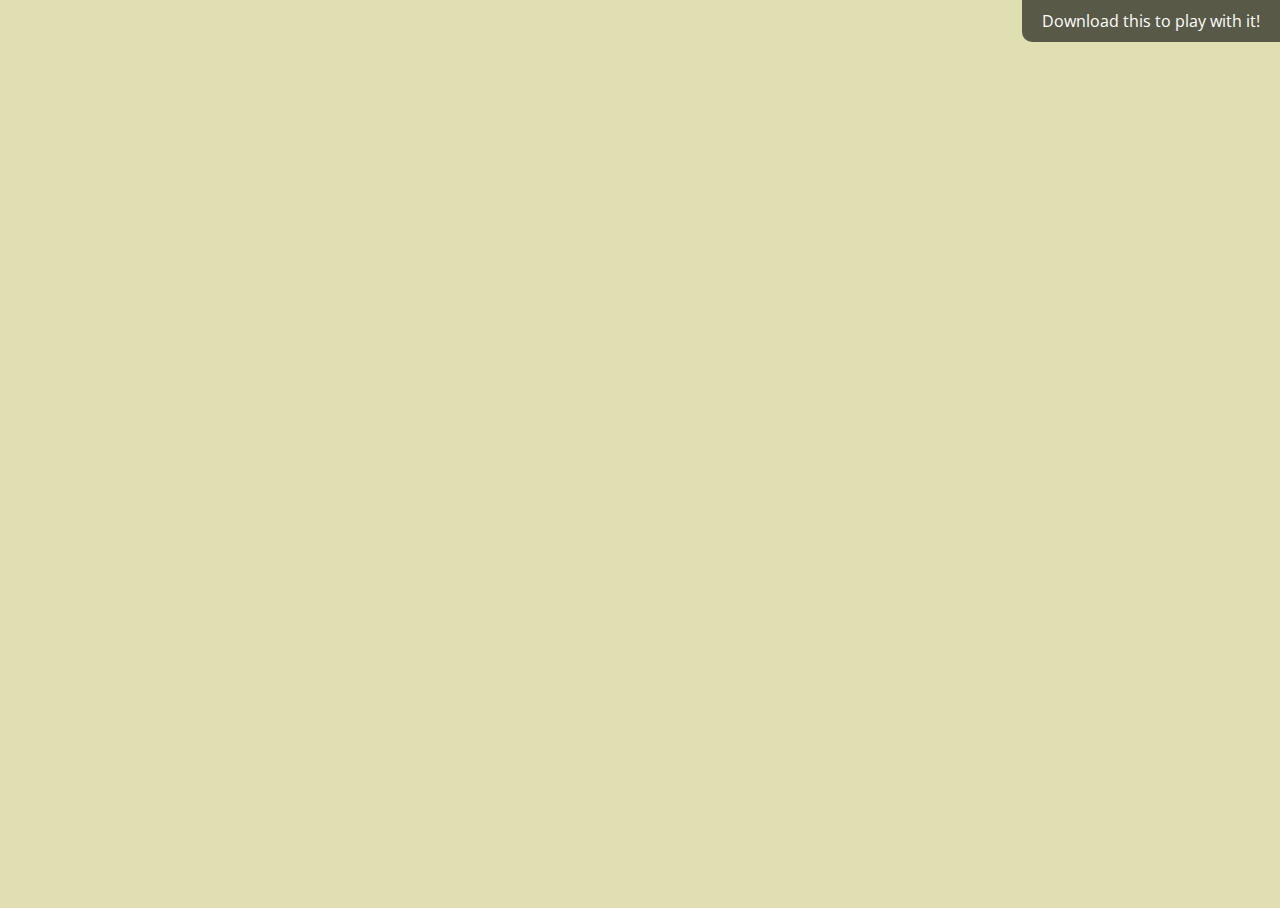
<file: index.html>
<!DOCTYPE HTML>
<html lang="en-US">
<head>
	<meta charset="UTF-8">
	<title>Makey Makey Test Page</title>
	<link href='http://fonts.googleapis.com/css?family=Open+Sans:400,700,600' rel='stylesheet' type='text/css'>
	<link href='testy-testy.css' rel='stylesheet' type='text/css'>
</head>
<body>
	<!-- 
		Following are the different sections to show and hide  
		depending on which key is activated or which makey makey
		circuit closed. Simply replace the text messages with
		images. The sections are automatically centered.
	-->
	<section id="click" class="reactors">
		<p>Click</p>		
	</section>

	<section id="right" class="reactors">
		<p>Right</p>		
	</section>

	<section id="left" class="reactors">
		<p>Left</p>		
	</section>

	<section id="up" class="reactors">
		<p>Up</p>		
	</section>

	<section id="down" class="reactors">
		<p>Down</p>		
	</section>

	<section id="space" class="reactors">
		<p>Space</p>		
	</section>

	<section id="w" class="reactors">
		<p>w</p>		
	</section>

	<section id="a" class="reactors">
		<p>a</p>		
	</section>

	<section id="s" class="reactors">
		<p>s</p>		
	</section>

	<section id="d" class="reactors">
		<p>d</p>		
	</section>

	<section id="f" class="reactors">
		<p>f</p>		
	</section>

	<section id="g" class="reactors">
		<p>g</p>		
	</section>
<a class="topbar" href="https://github.com/codepo8/testy-testy/zipball/master">Download this to play with it!</a>

<script src="testy-testy.js"></script>
</body>
</html>
</file>
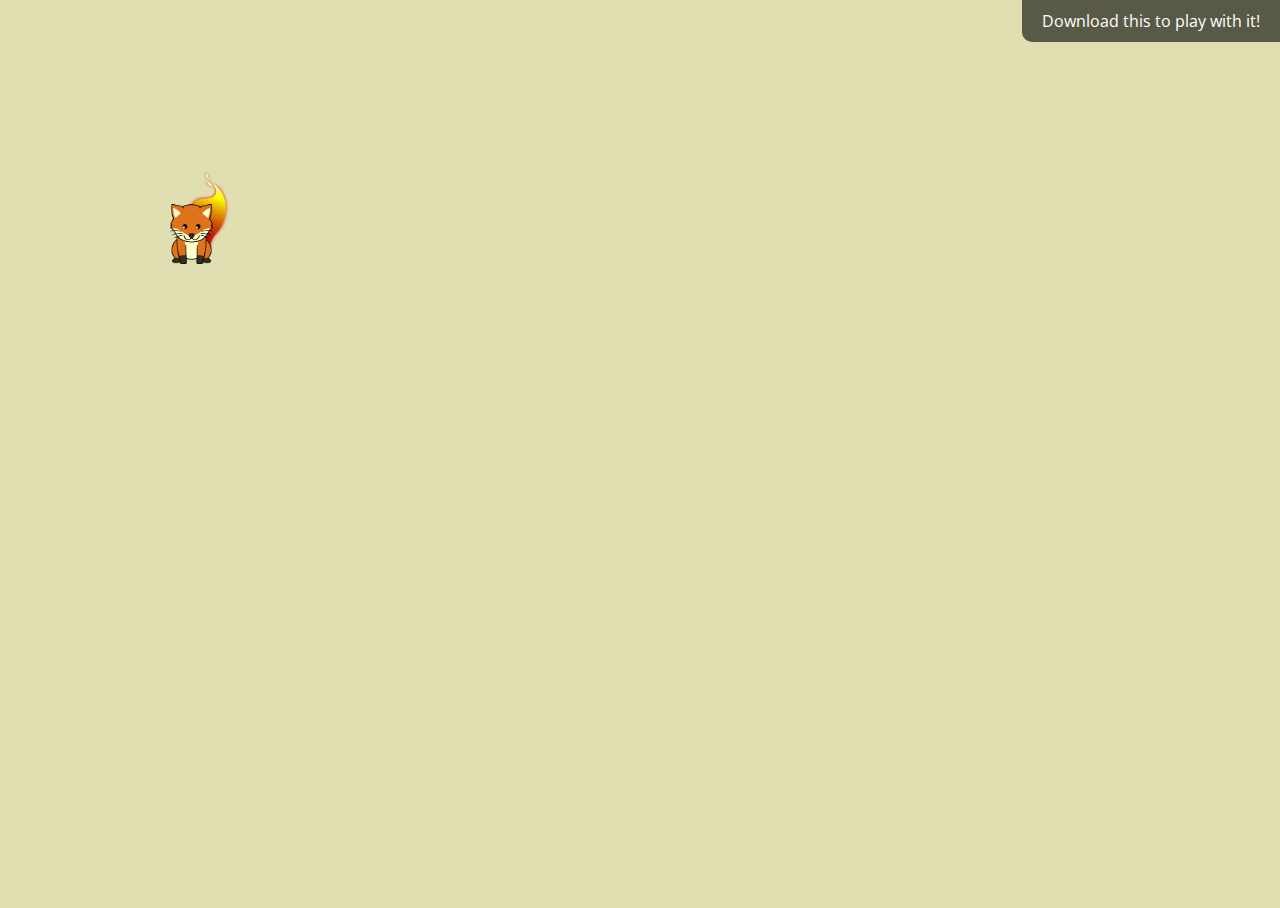
<file: mover.html>
<!DOCTYPE HTML>
<html lang="en-US">
<head>
	<meta charset="UTF-8">
	<title>Makey Makey Test Page</title>
	<link href='http://fonts.googleapis.com/css?family=Open+Sans:400,700,600' rel='stylesheet' type='text/css'>
	<style type="text/css">
html, body {
  font-family: 'Open Sans', sans-serif;
  height: 100%;
  background: #DFDFB2;
  color: #553C08;
  overflow: hidden;
} 
#sprite {
  position: absolute;
  width: 60px;
  margin-left: -30px;
  margin-top: -30px;
  -webkit-transition: all 0.5s linear;
     -moz-transition: all 0.5s linear;
      -ms-transition: all 0.5s linear;
       -o-transition: all 0.5s linear;
          transition: all 0.5s linear;
}
.topbar {
  position: absolute;
  top: 0;
  right: 0;
  border-bottom-left-radius: 10px;
  background: #000;
  background: rgba(0,0,0,0.6);
  color: #fff;
  padding: 10px 20px;
  text-align: center;
  text-decoration: none;
  display: block;
}
</style>
</head>
<body>
<img src="foxkeh.png" alt="Foxkeh" id="sprite">

<a class="topbar" href="https://github.com/codepo8/testy-testy/zipball/master">Download this to play with it!</a>
<!-- ^ You can delete this now :) -->

<script>
(function(){
  var body     = document,
      sprite = document.querySelector('#sprite');
  sprite.style.left = '200px';
  sprite.style.top = '200px';
  sprite.style.width = '60px';
  body.addEventListener('keydown', function(ev) {
    switch (ev.which) {
      case 32: // space
        if (sprite.style.width === '60px') {
        	sprite.style.width = '100px';
        	sprite.style.margin = '-50px 0 0 -50px';
        } else {
        	sprite.style.width = '60px';
        	sprite.style.margin = '-30px 0 0 -30px';
        }
      break;
      case 39: // right
        sprite.style.left = (parseInt(sprite.style.left) + 20) +'px';
      break;
      case 37: // left
        sprite.style.left = (parseInt(sprite.style.left) - 20) +'px';
      break;
      case 38: // up
        sprite.style.top = (parseInt(sprite.style.top) - 20) +'px';
      break;
      case 40: // down
        sprite.style.top = (parseInt(sprite.style.top) + 20) +'px';
      break;
    }
  }, false);
})();
</script>
</body>
</html>
</file>
<file: testy-testy.css>
html, body {
  font-family: 'Open Sans', sans-serif;
  height: 100%;
  background: #DFDFB2;
  color: #553C08;
  overflow: hidden;
} 
.reactors {
  font-size: 200px;
  opacity: 0;
  position: absolute;
  top: 50%;
  left :50%;
  -webkit-transform: translate(-50%, -50%);
     -moz-transform: translate(-50%, -50%);
      -ms-transform: translate(-50%, -50%);
       -o-transform: translate(-50%, -50%);
          transform: translate(-50%, -50%);
  -webkit-transition: opacity 0.5s;
     -moz-transition: opacity 0.5s;
      -ms-transition: opacity 0.5s;
       -o-transition: opacity 0.5s;
          transition: opacity 0.5s;
}
.current {
  opacity: 1;
}
.topbar {
  position: absolute;
  top: 0;
  right: 0;
  border-bottom-left-radius: 10px;
  background: #000;
  background: rgba(0,0,0,0.6);
  color: #fff;
  padding: 10px 20px;
  text-align: center;
  text-decoration: none;
  display: block;
}
</file>
